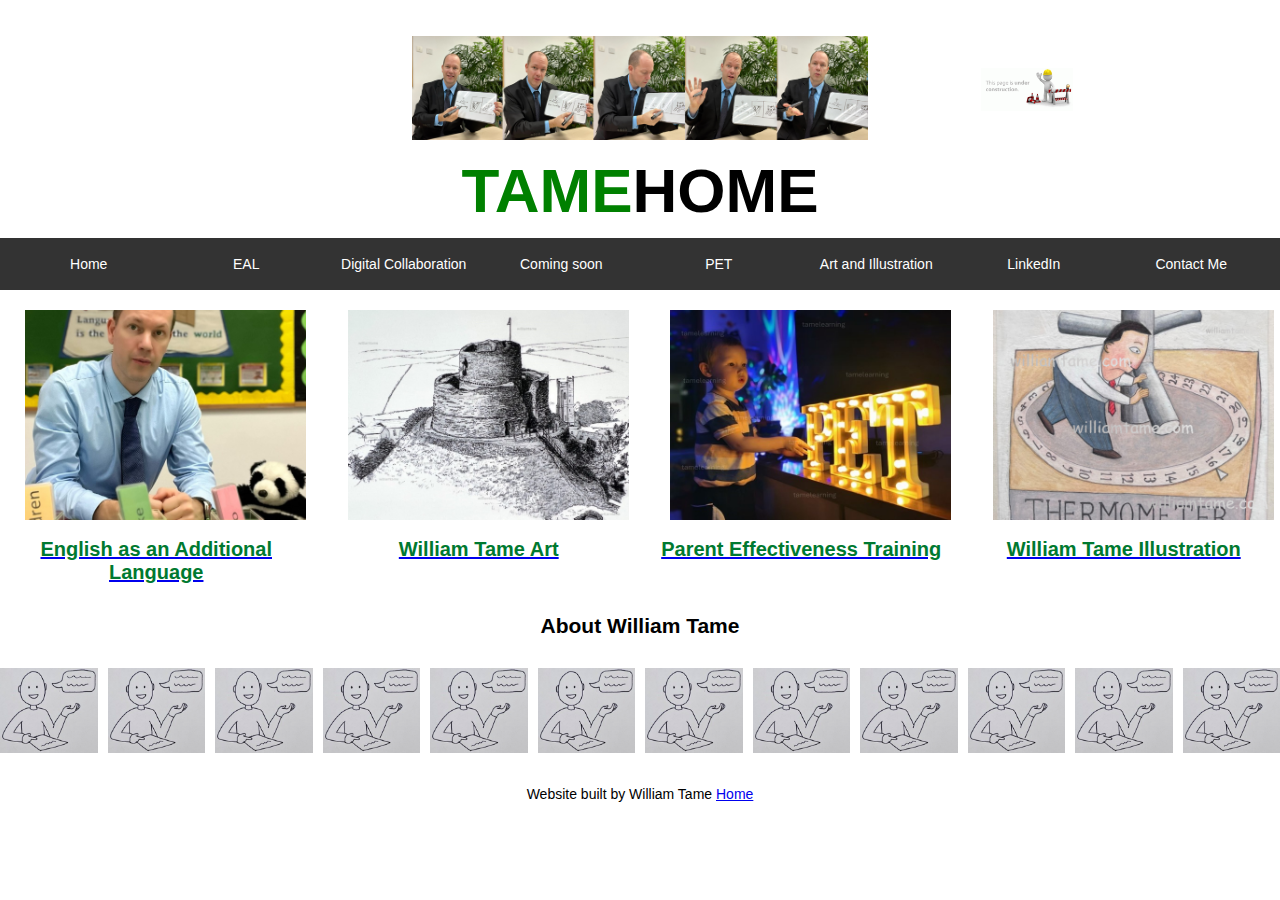
<file: index.html>
<!DOCTYPE html>
<html lang="en">
<head>
  <meta name="viewport" content="width=device-width, initial-scale=1.0">
  <link rel="stylesheet" href="styles.css">
  <title>TameHome</title>
</head>
<body>
  <div class="container">
    <p class="page-heading">Welcome</p>
    <div class="grid-container">

      <!-- Image covering three columns -->
      <div class="grid-item image-item1">
        <img src="images/Tame storytelling 1.png" alt="William Tame logo">
      </div>
      
      <!-- Image covering two columns -->
      <div class="grid-item image-item2">
        <img src="images/page under construction 2.gif" alt="Image Description">
      </div>

      <!-- Merged text covering three columns -->
      <div class="grid-item text-mergetitle">
        <p data-first-four="TAME" data-last-four="HOME" class="colorful-text"></p>
      </div>
    </div>
  </div>

  <nav class="navbar">
    <a href="#">Home</a>
    <a href="https://tamelearning.com">EAL</a>
    <a href="https://tamelearning.com">Digital Collaboration</a>
    <a href="#">Coming soon</a>
    <a href="https://tamehome.com/pet.html">PET</a>
    <a href="https://williamtame.com">Art and Illustration</a>
    <a href="https://www.linkedin.com/in/william-tame-b440451b2/">LinkedIn</a>
    <a href="#">Contact Me</a>
  </nav>

  <div class="second-grid-container">
    <!-- Image covering columns 123-->
    <div class="grid-item image-cover" style="grid-column: span 3;">
      <a href="https://tamelearning.com" target="_blank">
        <img src="images/tamepuppet2.JPG" alt="Image Description">
        <div class="caption">English as an Additional Language</div>
      </a>
    </div>
    
    <!-- Image covering columns 456-->
    <div class="grid-item image-cover" style="grid-column: span 3;">
      <a href="https://williamtame.com" target="_blank">
        <img src="images/Castle 1.jpg" alt="Castle 1">
        <div class="caption">William Tame Art</div>
      </a>
    </div>
    
    <!-- Image covering columns 789-->
    <div class="grid-item image-cover" style="grid-column: span 3;">
      <a href="https://tamehome.com/pet.html" target="_blank">
        <img src="images/PET glow with text.jpg" alt="Image Description">
        <div class="caption">Parent Effectiveness Training</div>
      </a>
    </div>
    
    <!-- Image covering columns 10, 11 and 12-->
    <div class="grid-item image-cover" style="grid-column: span 3;">
      <a href="https://williamtame.com" target="_blank">
        <img src="images/sample thermometer.png" alt="Merged Image">
        <div class="caption">William Tame Illustration</div>
      </a>
    </div>
    
  </div>

  <!-- New grid item for heading and paragraph -->
  <div class="grid-item text-contentme">
    <h2>About William Tame</h2>
  </div>

  <div>
    <div class="second-grid-container">
      <div class="grid-item small-image"><a href="https://williamtame.com"><img src="images/talk.png" alt="Small Image 1"></a></div>
      <div class="grid-item small-image"><a href="https://williamtame.com"><img src="images/talk.png" alt="Small Image 1"></a></div>
      <div class="grid-item small-image"><a href="https://williamtame.com"><img src="images/talk.png" alt="Small Image 1"></a></div>
      <div class="grid-item small-image"><a href="https://williamtame.com"><img src="images/talk.png" alt="Small Image 1"></a></div>
      <div class="grid-item small-image"><a href="https://williamtame.com"><img src="images/talk.png" alt="Small Image 1"></a></div>
      <div class="grid-item small-image"><a href="https://williamtame.com"><img src="images/talk.png" alt="Small Image 1"></a></div>
      <div class="grid-item small-image"><a href="https://williamtame.com"><img src="images/talk.png" alt="Small Image 1"></a></div>
      <div class="grid-item small-image"><a href="https://williamtame.com"><img src="images/talk.png" alt="Small Image 1"></a></div>
      <div class="grid-item small-image"><a href="https://williamtame.com"><img src="images/talk.png" alt="Small Image 1"></a></div>
      <div class="grid-item small-image"><a href="https://williamtame.com"><img src="images/talk.png" alt="Small Image 1"></a></div>
      <div class="grid-item small-image"><a href="https://williamtame.com"><img src="images/talk.png" alt="Small Image 1"></a></div>
      <div class="grid-item small-image"><a href="https://williamtame.com"><img src="images/talk.png" alt="Small Image 1"></a></div>
    </div>

    <div class="organisation">
      <p>Website built by William Tame <a href="https://tamehome.com">Home</a></p>
    </div>
  </div>
</body>
</html>
</file>
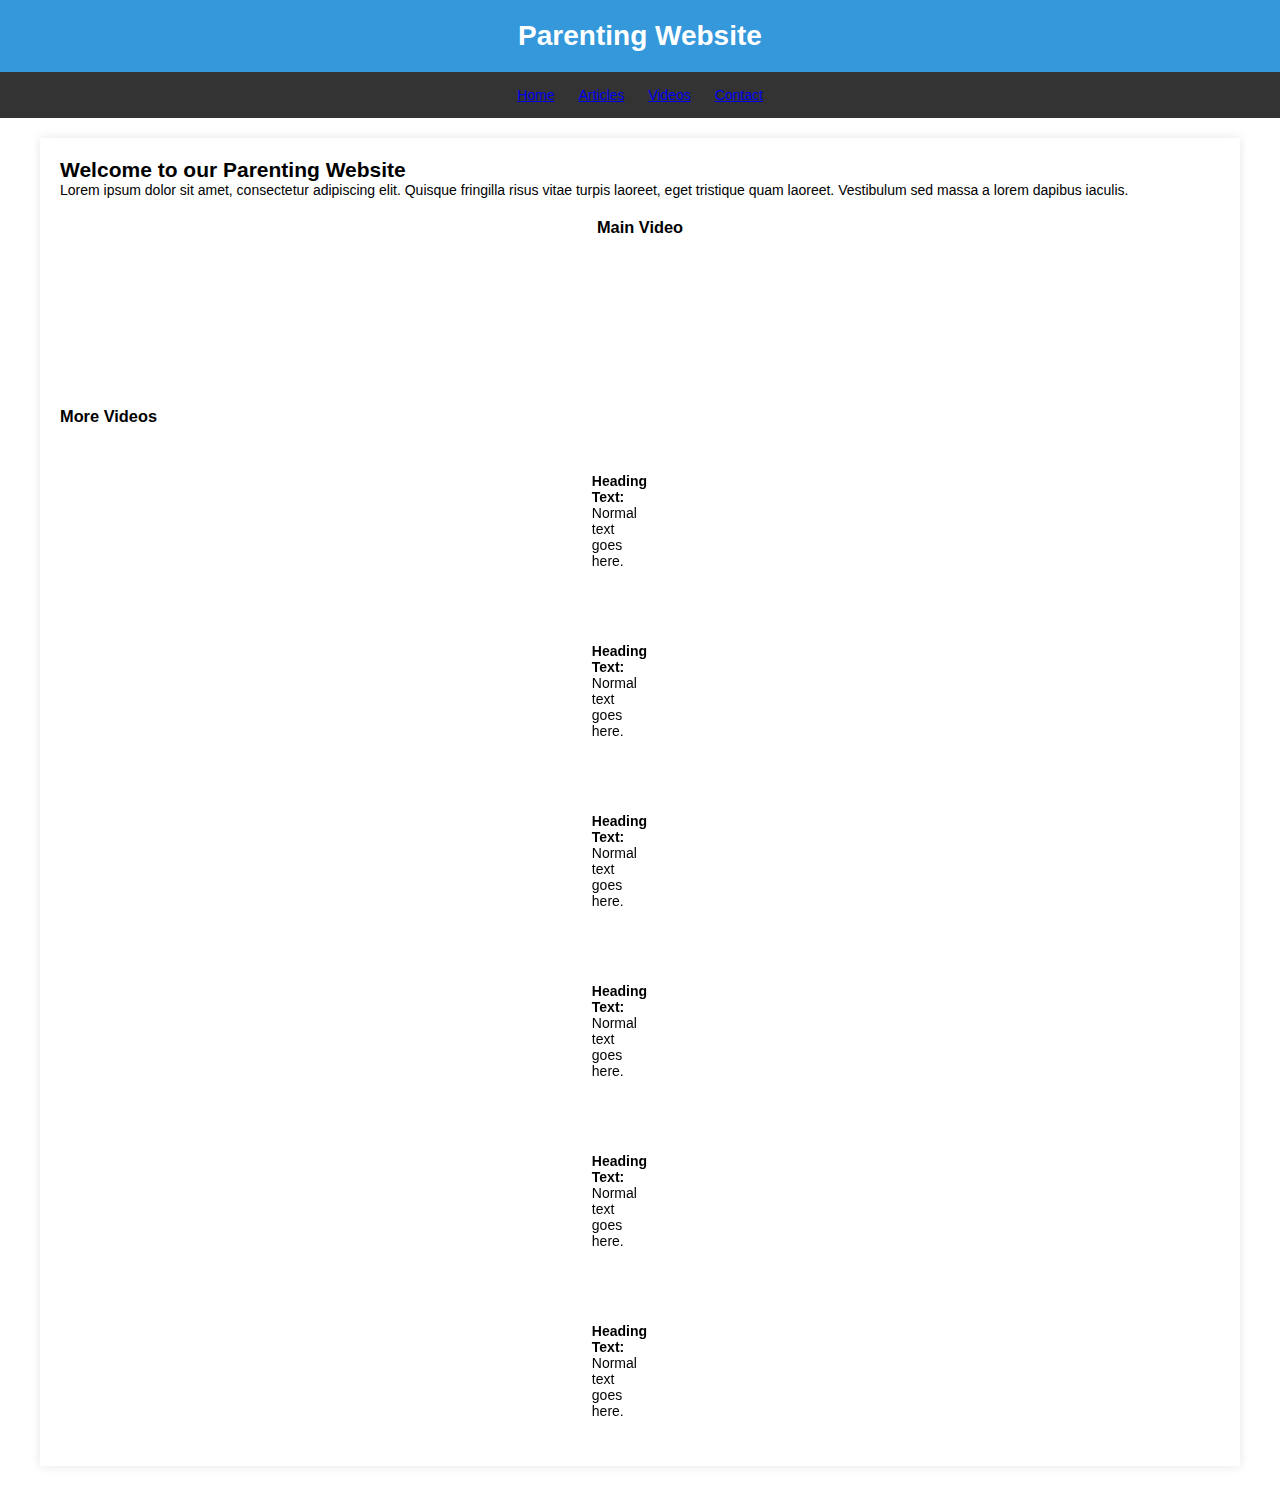
<file: pethtml.html>
<!DOCTYPE html>
<html>
<head>
  <meta charset="UTF-8">
  <title>Parenting Website</title>
  <link rel="stylesheet" type="text/css" href="styles.css">
</head>
<body>
  <header>
    <h1>Parenting Website</h1>
  </header>

  <nav>
    <ul>
      <li><a href="#">Home</a></li>
      <li><a href="#">Articles</a></li>
      <li><a href="#">Videos</a></li>
      <li><a href="#">Contact</a></li>
    </ul>
  </nav>

  <div class="container">
    <h2>Welcome to our Parenting Website</h2>
    <p>
      Lorem ipsum dolor sit amet, consectetur adipiscing elit. Quisque fringilla risus vitae turpis laoreet, eget tristique quam laoreet. Vestibulum sed massa a lorem dapibus iaculis.
    </p>

    <div class="main-video">
      <h3>Main Video</h3>
      <iframe src="https://www.youtube.com/embed/MAIN_VIDEO_ID" frameborder="0" allowfullscreen></iframe>
    </div>

    <h3>More Videos</h3>
    <div class="video-grid">
      <div class="video-wrapper">
        <div class="video-info">
          <iframe src="https://www.youtube.com/embed/VIDEO_ID_1" frameborder="0" allowfullscreen></iframe>
          <p>
            <span class="heading">Heading Text:</span> Normal text goes here.
          </p>
        </div>
      </div>
    </div>
    
    <div class="video-grid">
      <div class="video-wrapper">
        <div class="video-info">
          <iframe src="https://www.youtube.com/embed/VIDEO_ID_2" frameborder="0" allowfullscreen></iframe>
          <p>
            <span class="heading">Heading Text:</span> Normal text goes here.
          </p>
        </div>
      </div>
    </div>

    <div class="video-grid">
      <div class="video-wrapper">
        <div class="video-info">
          <iframe src="https://www.youtube.com/embed/VIDEO_ID_3" frameborder="0" allowfullscreen></iframe>
          <p>
            <span class="heading">Heading Text:</span> Normal text goes here.
          </p>
        </div>
      </div>
    </div>

    <div class="video-grid">
      <div class="video-wrapper">
        <div class="video-info">
          <iframe src="https://www.youtube.com/embed/VIDEO_ID_3" frameborder="0" allowfullscreen></iframe>
          <p>
            <span class="heading">Heading Text:</span> Normal text goes here.
          </p>
        </div>
      </div>
    </div>

    <div class="video-grid">
      <div class="video-wrapper">
        <div class="video-info">
          <iframe src="https://www.youtube.com/embed/VIDEO_ID_3" frameborder="0" allowfullscreen></iframe>
          <p>
            <span class="heading">Heading Text:</span> Normal text goes here.
          </p>
        </div>
      </div>
    </div>

    <div class="video-grid">
      <div class="video-wrapper">
        <div class="video-info">
          <iframe src="https://www.youtube.com/embed/VIDEO_ID_3" frameborder="0" allowfullscreen></iframe>
          <p>
            <span class="heading">Heading Text:</span> Normal text goes here.
          </p>
        </div>
      </div>
    </div>

  </div>
</body>
</html>


<style>
.body {
  font-family: Arial, sans-serif;
  margin: 0;
  padding: 0;
  background-color: #f0f0f0;
}

header {
  background-color: #3498db;
  color: white;
  padding: 20px;
  text-align: center;
}

nav {
  background-color: #333;
  color: white;
  padding: 15px;
}

nav ul {
  list-style: none;
  margin: 0;
  padding: 0;
  text-align: center;
}

nav li {
  display: inline;
  margin: 10px;
}

.main-video {
  text-align: center;
  margin: 20px;
  border-radius: 10px; /* Adjust the value as needed for the desired roundness */
}

iframe {
  width: 100%;
  height: 100%;
  display: block;
  margin: 0 auto;
  border-radius: 10px;
}

.video-grid {
  display: flex;
  flex-wrap: wrap;
  justify-content: space-between;
  margin-top: 20px;
}

.container {
  max-width: 1200px;
  margin: 20px auto;
  padding: 20px;
  background-color: white;
  box-shadow: 0 0 10px rgba(0, 0, 0, 0.1);
}

.video-info {
  display: flex;
  align-items: center;
}

.video-info p {
  flex: 1;
  margin-right: 30px;
  padding-left: 50px;
}

.video-info p .heading {
  font-weight: bold;
  /* Add other styling as needed, e.g., color, font-size */
}

</style>
</file>
<file: styles.css>
* {
  margin: 0;
  padding: 0;
  box-sizing: border-box;
}

body {
  font-family: Arial, sans-serif;
  font-size: 14px;
  margin: 0;
  padding: 0;
}

@media only screen and (max-width: 600px) {
  .container {
    grid-template-columns: repeat(12, minmax(0, 1fr));
  }
}

.container {
  max-width: 90%;
  margin: 0 auto;
  margin-bottom: 10px;
  justify-content: center;
}

.grid-container {
  display: grid;
  grid-template-columns: repeat(12, minmax(0, 1fr));
  gap: 10px;
}

.page-heading {
  margin-top: 20px;
  text-align: center;
  color: #ffffff;
}

.colorful-text::before {
  content: attr(data-first-four);
  color: green;
}

.colorful-text::after {
  content: attr(data-last-four);
  color: black;
}

.grid-item1 {
  background-color: #ffffff;
  padding: 4px;
  text-align: center;
}

.image-item1 {
  grid-column: 4 / span 6;
  text-align: center;
}

.grid-item2 {
  background-color: #ffffff;
  padding: 4px;
  text-align: center;
}

.image-item2 {
  grid-column: 10 / span 2;
  display: flex;
  justify-content: center;
  align-items: center;
}

.image-item1 img {
  width: 80%;
  max-width: 100%;
  height: auto;
}

.image-item2 img {
  width: 50%;
  max-width: 100%;
  height: auto;
}

.text-mergetitle {
  grid-column: 5 / span 4;
  font-weight: bolder;
  font-size: 62px;
  text-align: center;
  color: #007930;
  margin-top: 2px;
  margin-bottom: 2px;
}

@media only screen and (max-width: 600px) {
  .navbar, .bottomnavbar {
    flex-direction: column;
    align-items: center;
  }

  .navbar a, .bottomnavbar a {
    flex: none;
    width: 100%;
  }
}

.navbar {
  display: flex;
  justify-content: center;
  flex-wrap: wrap;
  background-color: #333;
  padding: 10px;
}

.navbar a {
  flex: 1;
  text-align: center;
  color: white;
  text-decoration: none;
  padding: 8px 16px;
  border-radius: 4px;
  transition: background-color 0.3s;
}

.navbar a:hover {
  background-color: #24c231;
}

.second-grid-container {
  display: grid;
  grid-template-columns: repeat(12, minmax(0, 1fr));
  gap: 10px;
  margin: 20px 0;
}

.grid-item.image-cover img {
  width: 90%;
  height: auto;
  margin-left: 25px;
  margin-bottom: 10px;
}

.image-cover img:hover {
  transform: scale(1.1);
  border-radius: 8px;
  /* Add any additional styling for the hover effect */
}

.text-contentme {
  grid-column: span 12;
  text-align: center;
  padding: 10px;
}

.organisation {
  text-align: center;
  padding: 10px;
}

.caption {
  margin-top: 5px;
  font-size: 20px;
  color: #555;
  font-weight: bold; /* Make the text bold */
  color: #007930; /* Match the color with the merge title */
  text-align: center;
}

.small-image {
  grid-column: span 1;
}

.small-image img {
  width: 100%;
  height: auto;
}

.small-image img:hover {
  transform: scale(1.2);
  border-radius: 10px;
  /* Add any additional styling for the hover effect */
}
</file>
